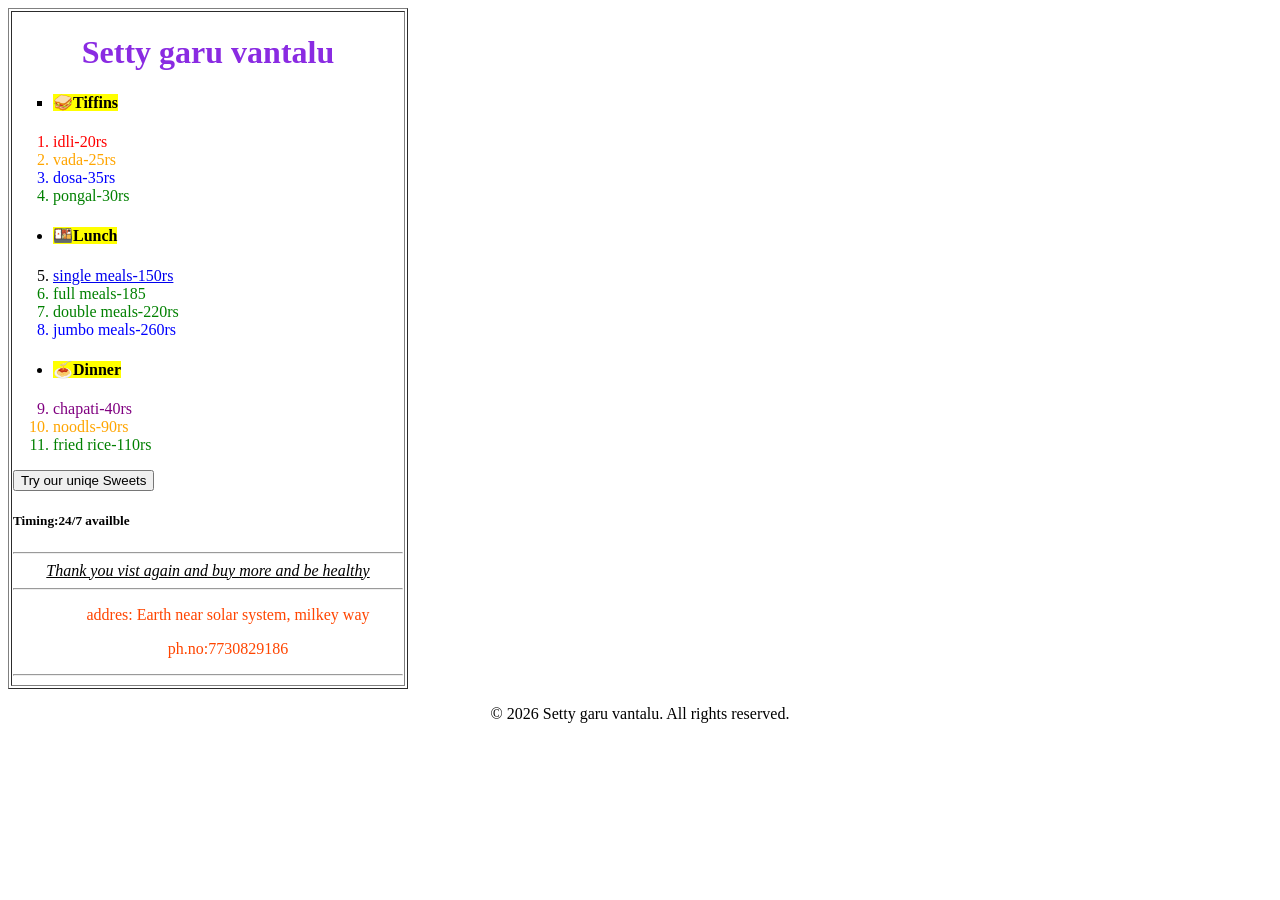
<file: index.html>
<!DOCTYPE HTML>
<html>
    <head>
            
        <title>Setty garu vantalu</title>
        <link rel="stylesheet" href="./style.css">
        <style>
            .first_line{
                color:browen
            }
            .second_line{
                color:green
            }
            #fourth_line{
                color:blue
            }
        </style>
    </head>

    <body>
        <table border="1" width="400px">
            <tr>
                <td>
                    <center>
                        <h1 style="color:blueviolet">Setty garu vantalu</h1>
                    </center>
                    <h4>
                    <ul type="square">
                        <li > <mark>🥪Tiffins</mark></li>
                    </ul>
                    </h4>
                        <ol>
                            <li style="color:red">idli-20rs</li>
                            <li style="color:orange">vada-25rs</li>
                            <li style="color:blue">dosa-35rs</li>
                            <li style="color:green">pongal-30rs</li>
                        </ol>      
                    <h4>
                    <ul>
                        <li><mark>🍱Lunch</mark></li>
                    </ul>
                    </h4>
                    <ol start="5">
                        <li class="first_line"><a href="https://encrypted-tbn0.gstatic.com/images?q=tbn:ANd9GcT4mbJGBkVdfrAC0bLt06P9GztPLOzjkuQ9tprOn7UOJQ&s=10">single meals-150rs</a></li>
                        <li class="second_line">full meals-185</li>
                        <li class="second_line">double meals-220rs</li>
                        <li id="fourth_line">jumbo meals-260rs</li>
                    </ol>
                    <h4>
                        <ul>
                            <li><mark>🍝Dinner</mark></li>
                        </ul>
                    </h4>
                    <ol start="9">
                        <li class="dinner1">chapati-40rs</li>
                        <li class="dinner2">noodls-90rs</li>
                        <li class="dinner3">fried rice-110rs</li>
                    </ol>
                    <form>
                        <input type="submit" value="Try our uniqe Sweets" formaction="./sweets.html">&nbsp;&nbsp;
                    </form>
                    <h5>            Timing:24/7 availble</h5>
                    <hr>
                    <center>
                        <u><i>Thank you vist again and buy more and be healthy</i></u>
                    </center>
                    <hr>
                    <ul type="none">
                        <li><center><p class="addres">addres: Earth near solar system, milkey way  </p></center></li>
                        <li><center><p class="addres">ph.no:7730829186</p></cenetr></center></li>
                    </ul>
                    <hr>
                </td>

            </tr>
            
        </table>
        <footer>
                <center>
                    <p>&copy; 2026 Setty garu vantalu. All rights reserved.</p>
                </center>
            </footer>
    </body>
</html>
</file>
<file: style.css>
/* *{
    margin:0px;
    padding:0px;
    box-sizing:border-box;
    } */

.dinner1{
    color:purple
}
.dinner2{
    color:orange
}
.dinner3{
    color:green
}

.sweets{
    color:red
}

.addres{
    color:orangered
}




/* #sweets page css */

.sweets{
    background-color:rgb(223, 219, 222)
    
}

.foter{
   color:rgb(251, 5, 5)
   text
}

.c1boxes{
    position: absolute;
    top:500px;
    left:10px;
    border-color:gold;
    border-width:2px;
    border-style:dashed;
    transform: rotate(45deg);
}

.c2boxes{
    position: absolute;
    top:500px;
    left:400px;
    border-color:gold;
    border-width:2px;
    border-style:dashed;
    transform: rotate(45deg);
}

.c3boxes{
    margin:0px;
    padding:0px;
    position: absolute;
    top:550px;
    left:170px;
    border-color:gold;
    border-width:2px;
    border-style:dashed;
    transform: rotate(45deg);
}

.c4boxes{
    position: absolute;
    top:710px;
    transform: rotate(45deg);
    left:10px;
    border-color:gold;
    border-width:2px;
    border-style:dashed;
}

.c5boxes{
    position: absolute;
    top:710px;
    left:400px;
    border-color:gold;
    border-width:2px;
    border-style:dashed;
    transform: rotate(45deg);
}

.footer{
    position: absolute;
    top:850px;
    left:100px;
    border-color:gold;
    border-width:2px;
    border-style:dashed;    
    border-radius:10px;
    text-align:center;

}
</file>
